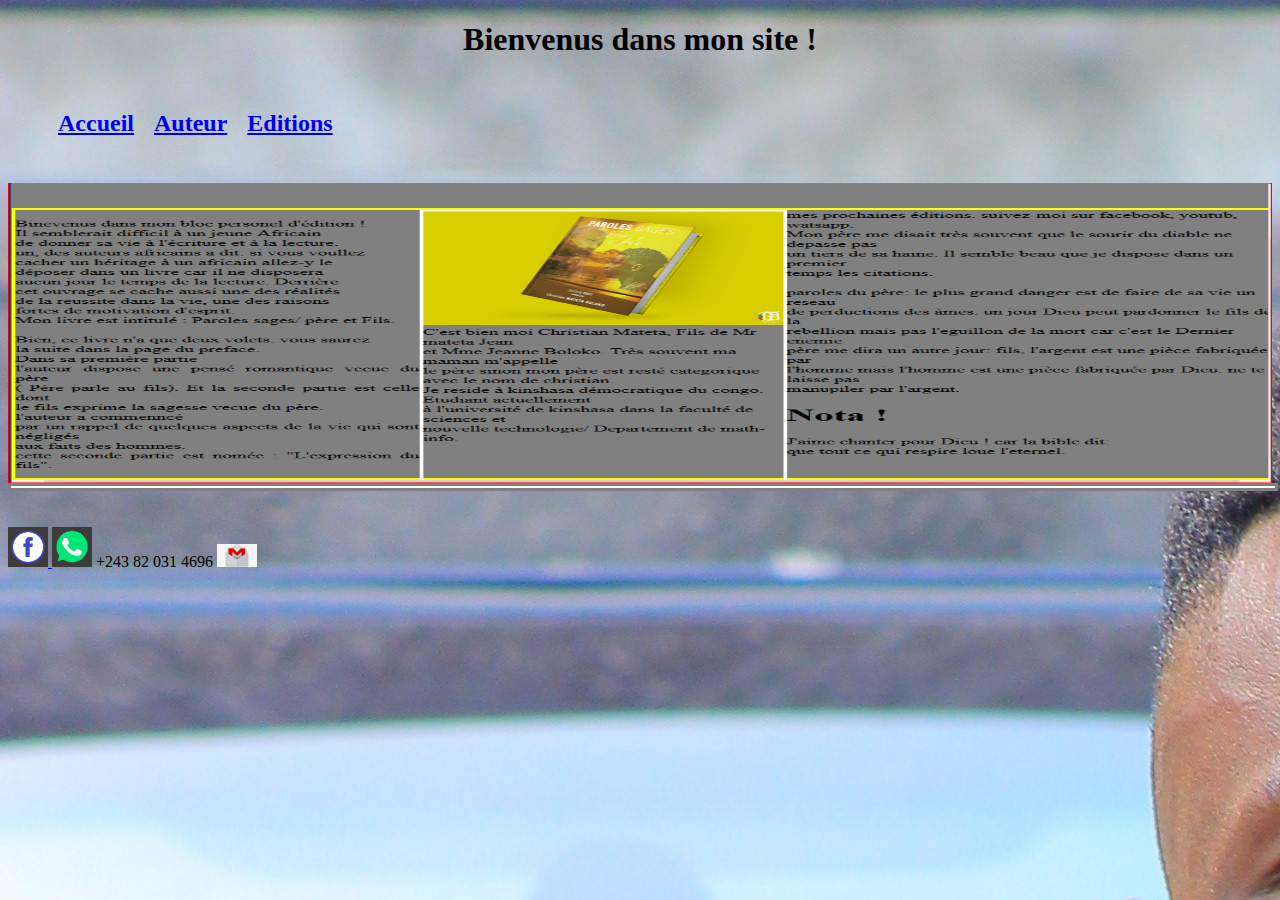
<file: index.html>
<!DOCTYPE html>
<html>
<head>
	<title> Mateta boloko paulin</title>
	<meta charset="utf-8"/>
	<link rel="stylesheet"  href=" style.css">
</head>
<style> 


    body
    {
      background-image: url(" super.JPG");
          }
   .parag
   {
      text-align: justify;
      margin: 50px;
      border-radius:20px 20px 20px 20px solid blue;
      width: 100%;
      height: 400px;
      background: medium-grey;


      
   }

   .par
   {

      	
      	background: red;
      	border: 3px solid blue;
      	float: center;
      	width: auto;

   }
   .parr
   {
   	background: white;
      	border: 3px solid grey;
      	float: center;
      	width: 100%;
      	height: 2px;

   }
   	header: 
   {

   	display: flex;
   	margin-left: 100px;
    
   	
   }

   ul li
   {
   	display: flex;
   	margin:10px;
    }
  
   .toph
   {
   	margin-top:00px;
   	margin: 100px;
   	margin-left: 50px;
   }
   	.sepa
   	{
   		width: 100%;
   		height: 300px;
   		background: aqua;
   		margin-bottom: center;
   		text-align: justify;
   	
   	}
    h1
    {
      text-align: center;
    }
     @media screen and ( max-width: 480px)
     {
     	body
     	{
     		background-image: url(" super.JPG");
     		width: auto;
     		float: auto;
        background-position: center;
      background-size: cover;

        opacity: 1px;
     	}
      h1
      {
        flex-direction: column;
        text-align: center;
        font-size: 15px;
      }
     	header 
     	{

     		flex-direction:column;
     	
     		font-size: 10px;
     	
     		float: auto;
     		width: auto;
     		margin-left: 8px;
     	}
     	ul 
     	{
     		flex-direction: column;
     		width: auto;
     		float: auto;
     		text-align: center;
     		font-size: 10px;
     		margin-left: 10px;
     	}
     	li
     	{

     		flex-direction: column;
     		width: auto;
     		float: auto;
     		text-align: left;
     		font-size: 10px;
     		display: flex;
     	
     	}
     	.barre
     	{
     		width: auto;
     		float: auto;
     		flex-direction: column;
     	}

     	.parag 
     	{
     		flex-direction: column;
     		font-size: 10px;
     		width: auto;
     		float: auto;
     	}
     	.par
     	{
     		flex-direction: column;
     		justify-content: center;
     		float: auto;
     		width: auto;
     	}
     	.parr
     	{

     		flex-direction: column;
     		justify-content: center;
     		float: auto; 	
     		width: auto;
     		margin-top:none;
     	}


     }

</style>
<body>
<h1> Bienvenus dans mon site !</h1>
	<header>
		<ul> 
			<li> <a href=" index.html "> <h2>Accueil </h2> </a></li>
			<li> <a href=" auteur.html"> <h2> Auteur </h2> </a></li>
			<li> <a href="edition.html"> <h2> Editions </h2> </a></li>
			
		</ul>
	</header>

  


<div class=" sepa">   
<img src=" rte.PNG" alt=" ghg" width=" 100%" height="300" />

</div>
<div class=" parr"> </div>
<br/>
<br/>
<a href=" https://www.facebook.com/christian.mateta.77"><img src="fb.png" alt="" text=" mateta" width="40" /> </a>  <img src="wats.png" alt="" text=" mateta" width="40" /> +243 82 031 4696 <a href="mailto: christianmateta2021@gmail.com"><img src="mail.jpeg" alt="" text=" mateta" width="40" /> </a>
 <br/>

 






</body>
</html>
</file>
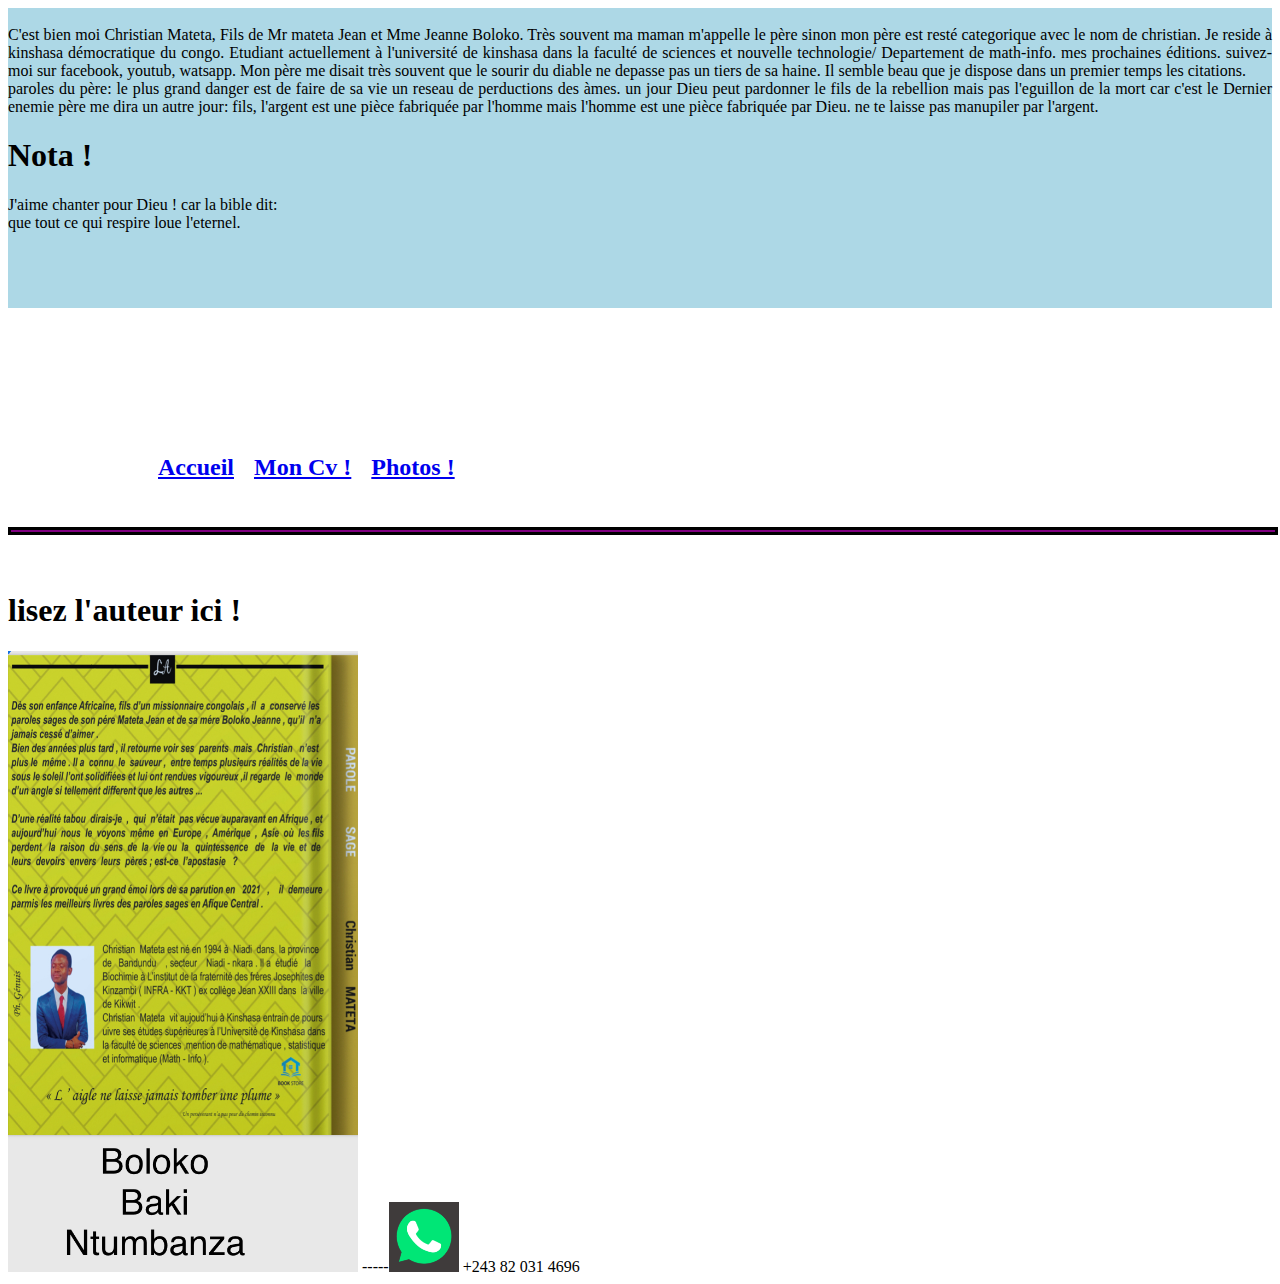
<file: auteur.html>
<! DOCTYPE html>
<!DOCTYPE html>
<html>
<head>
	<title> Mateta Boloko paulin </title>
	<meta charset="utf-8"/>
	<link rel="stylesheet"  href=" style.css">
</head>
<style> 

   .parag
   {
      text-align: justify;
      margin: 50px;
      border-radius:20px 20px 20px 20px solid blue;
      width: 100%;
      height: 400px;
      background: medium-grey;


      
   }

   .par
   {

      	
      	background: red;
      	border: 3px solid blue;
      	float: center;
      	width: auto;

   }
   .parr
   {
   	background: purple;
      	border: 3px solid black;
      	float: center;
      	width: 100%;
      	height: 2px;

   }
   	footer
   {

   	display: flex;
   	margin-left: 100px;
    margin-top: 100px;
   	
   }

   ul li
   {
   	display: flex;
   	margin:10px;
   }
  
   .toph
   {
   	margin-top:00px;
   	margin: 100px;
   	margin-left: 50px;
   }
   	.sepa
   	{
   		width: 100%;
   		height: 300px;
   		background-color: lightblue ;
   		margin-bottom: center;
   		text-align: justify;
   	
   	}
     @media screen and ( max-width: 480px)
     {

      .mol
      {
        flex-direction: column;
        width: 200px;
      }
     	body
     	{
     		background: olive;
     		width: auto;
     		float: auto;
     	}
     	footer 
     	{

     		flex-direction:column;
     	
     		font-size: 10px;
     		background: olive;
     		float: auto;
     		width: auto;
     		margin-left: 8px;
        margin-top: 287px;
     	}
     	ul 
     	{
     		flex-direction: column;
     		width: auto;
     		float: auto;
     		text-align: center;
     		font-size: 10px;
     		margin-left: 10px;
     	}
     	li
     	{

     		flex-direction: column;
     		width: auto;
     		float: auto;
     		text-align: left;
     		font-size: 10px;
     		display: flex;
     	
     	}
     	.barre
     	{
     		width: auto;
     		float: auto;
     		flex-direction: column;
     	}

     	.parag 
     	{
     		flex-direction: column;
     		font-size: 10px;
     		width: auto;
     		float: auto;
     	}
     	.par
     	{
     		flex-direction: column;
     		justify-content: center;
     		float: auto;
     		width: auto;
     	}
     	.parr
     	{

     		flex-direction: column;
     		
     		float: auto; 	
     		width: auto;
     		margin-top:none;
     	}


     }

</style>
<body>

	

  


<div class=" sepa">   
<br/>
      C'est bien moi Christian Mateta, Fils de Mr mateta Jean
     et Mme Jeanne Boloko. Très souvent ma maman m'appelle
    le père sinon mon père est resté categorique avec le nom de christian.
    Je reside à kinshasa démocratique du congo. Etudiant actuellement 
    à l'université de kinshasa dans la faculté de sciences et
    nouvelle technologie/ Departement de math-info. 
    

     
           mes prochaines éditions. suivez-moi sur facebook, youtub, watsapp.
           Mon père me disait très souvent que le sourir du diable ne depasse pas
           un tiers de sa haine. Il semble beau que je dispose dans un premier
           temps les citations.
           <br/>
           paroles du père: le plus grand danger est de faire de sa vie un reseau
           de perductions des àmes. un jour Dieu peut pardonner le fils de la
           rebellion mais pas l'eguillon de la mort car c'est le Dernier enemie
           père me dira un autre jour: fils, l'argent est une pièce fabriquée par 
           l'homme mais l'homme est une pièce fabriquée par Dieu. ne te laisse pas
           manupiler par l'argent.
           <br>
           <h1> Nota !</h1>
           J'aime chanter pour Dieu ! car la bible dit: <br/>
           que tout ce qui respire loue l'eternel.  
             
</div>

<footer>
    <ul> 
      <li> <a href=" index.html "> <h2>Accueil </h2> </a></li>
      <li> <a href=" monc.pdf"> <h2> Mon Cv !</h2> </a></li>
      <li> <a href="img.html"> <h2> Photos ! </h2> </a></li>
     

    </ul>
  </footer>
<div class=" parr"> </div>
<br/>
<br/>
<h1> lisez l'auteur ici  !</h1>
<img src="moliv.JPG" alt="" text=" mateta" width="350" class=" mol" /> -----<img src="wats.png" alt="" text=" mateta" width="70" /> +243 82 031 4696 
 <br/>

 






</body>
</html>
</file>
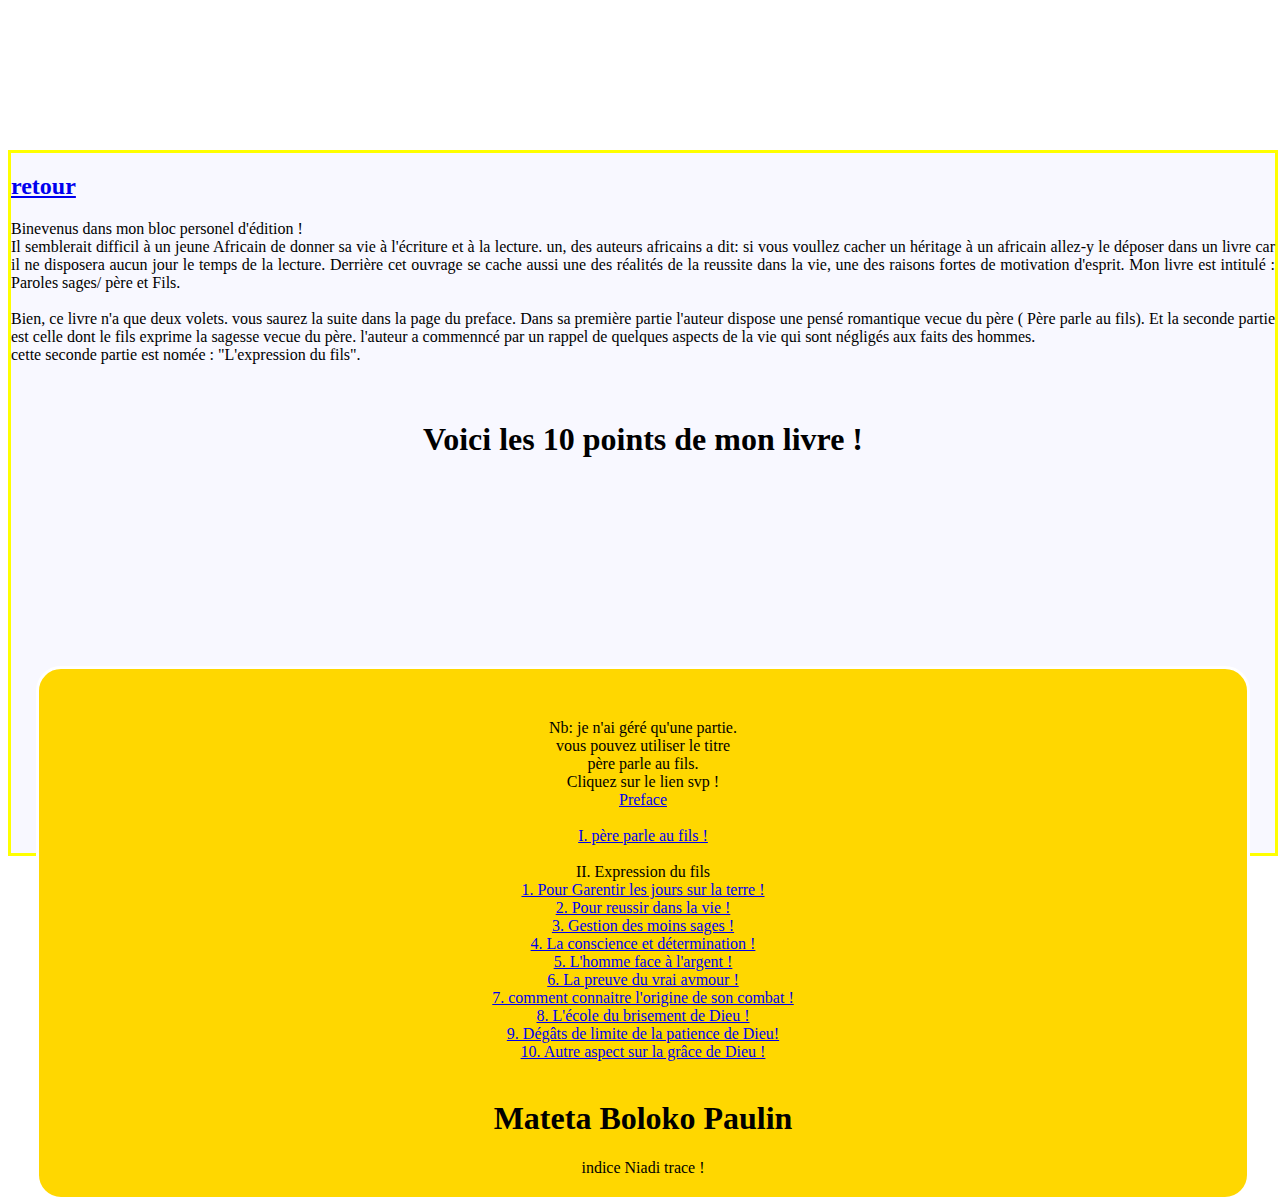
<file: edition.html>
<!DOCTYPE html>
<html>
<head>
	<title> Editions </title>
	<meta charset="utf-8">
	<link rel="stylesheet" href="style.css">
</head>
<style >
	
	body
	{
		background: medium-right;
	}
	p
	{
		text-align: justify;
		float: left;
	}
	 .aspect_forme
  	{
  		 border: 3px solid white;
  		 border-radius: 25px 25px 25px 25px;
  		 margin-top: 150px;
  		 margin-right: 25px;
  		 margin-left: 25px;
  		 margin-bottom: 25px;
  		 padding-bottom: 20px;
  		 background: gold;
  		 text-align: center;
  		 padding-top: 50px;
  	}

	.phk
	{
		position: left;
		margin-left: -10px;

	}
	.one
	{
		border: 3px solid yellow;
		width: 100%;
		height: 700px;
		margin-top: 150px;
		background-color:ghostwhite ;
		text-align: justify;	


	}
	.cent
	{
		text-align: center;	
	}



	@media screen and (max-width: 480px)
	{

		body
		{
			flex-direction: column;
			background: olive;
			width: auto;
			float: auto;
			text-align: center;
			font-size: 20px;
		}
		p
		{
			flex-direction: column;	
			width: 	auto;	
			float: 	auto;
		}
		.phk
		{
			flex-direction:column;	
			float: auto;
			width: 	auto;	
			font-size: 	17px;
			margin-left: none;
			
		}
		.aspect_forme
		{
			flex-direction: column;
			font-size: 20px;
			width: 200px;
			float: auto;
			margin: right;
			margin-right: 200px;

		}
		
	}

</style>
<body>
	<p> 
		<div class=" one"> 
			<a href=" index.html"> <h2>retour </h2></a>
		Binevenus dans mon bloc personel d'édition ! <br/>
 		    Il semblerait difficil à un jeune Africain 
 		    de donner sa vie à l'écriture et à la lecture.
 		    un, des auteurs africains a dit: si vous voullez 
 		    cacher un héritage à un africain allez-y le 
 		    déposer dans un livre car il ne disposera 
 		    aucun jour le temps de la lecture. Derrière 
 		    cet ouvrage se cache aussi une des réalités 
 		    de la reussite dans la vie, une des raisons 
 		    fortes de motivation d'esprit.
 		    Mon livre est intitulé : Paroles sages/ père et Fils.<br/>
 		    <br/>
 		    Bien, ce livre n'a que deux volets. vous saurez la suite 
 		    dans la page du preface. Dans sa première partie
 		    l'auteur dispose une pensé romantique vecue du père
 		    ( Père parle au fils). Et la seconde partie est celle dont
 		    le fils exprime la sagesse vecue du père. l'auteur a commenncé
            par un rappel de quelques aspects de la vie qui sont négligés
            aux faits des hommes.<br/>
 		    cette seconde partie est nomée : "L'expression du fils".<br/> 
 		    <br/>	
 		    <br/>	
 		    <h1 class="cent">	Voici les 10 points de mon livre !</h1><br/>
				<br/>
				<div class=" aspect_forme">
					Nb: je n'ai géré qu'une partie. 
					<br/> vous pouvez utiliser le titre<br/> père parle au fils.<br/>Cliquez sur le lien svp !<br/>
				<a href=" .pdf">  Preface</a> <br/>

				<br>
				<a href=" pere_parle_au_fils.pdf"> I. père parle au fils !</a> <br/>
				<br>	II. Expression du fils <br/>			
					<a href=" .pdf">1. Pour Garentir les jours sur la terre ! </a> <br/>
					
				<a href=" .pdf"> 2. Pour reussir dans la vie !</a> <br/>
					
				<a href=" .pdf"> 3. Gestion des moins sages !</a> <br/>
					
				<a href=" .pdf">4.  La conscience et détermination ! </a> <br/>
					
				<a href=" .pdf">5.  L'homme face à l'argent !</a> <br/>
					
					<a href=" .pdf"> 6. La preuve du vrai avmour !</a> <br/>
					
				<a href=" .pdf"> 7. comment connaitre l'origine de son combat !</a> <br/>
					
				<a href=" .pdf"> 8. L'école du brisement de Dieu !</a> <br/>
				<a href=" .pdf"> 9. Dégâts de limite de la patience de Dieu!</a> <br/>
				<a href=" .pdf"> 10. Autre aspect sur la grâce de Dieu !</a> <br/>
				<br>
				<h1> Mateta Boloko Paulin</h1>
					    indice Niadi trace !
				<br>	
			</div>


 		</div>
	</p>
 	
</body>
</html>
</file>
<file: style.css>
.premier_entete
	 {
        
       width: 200%;
       height: 100px;
       background: yellow;
       top: 0px;
       position:fixed;
       margin-top: 0px;
       

	 }
	  ul
      {
      	display: flex;
      	justify-content: fixed;
      }
        li
      {
      	display: flex;
      	left: 100px;
      	margin-left: 50px;


      }
      @media screen and (max-width: 1199px)  
      {
      	  .premier_entete ul li 
      	  {
      	  		flex-direction: column;
      	  		
      	  }
      }
</file>
